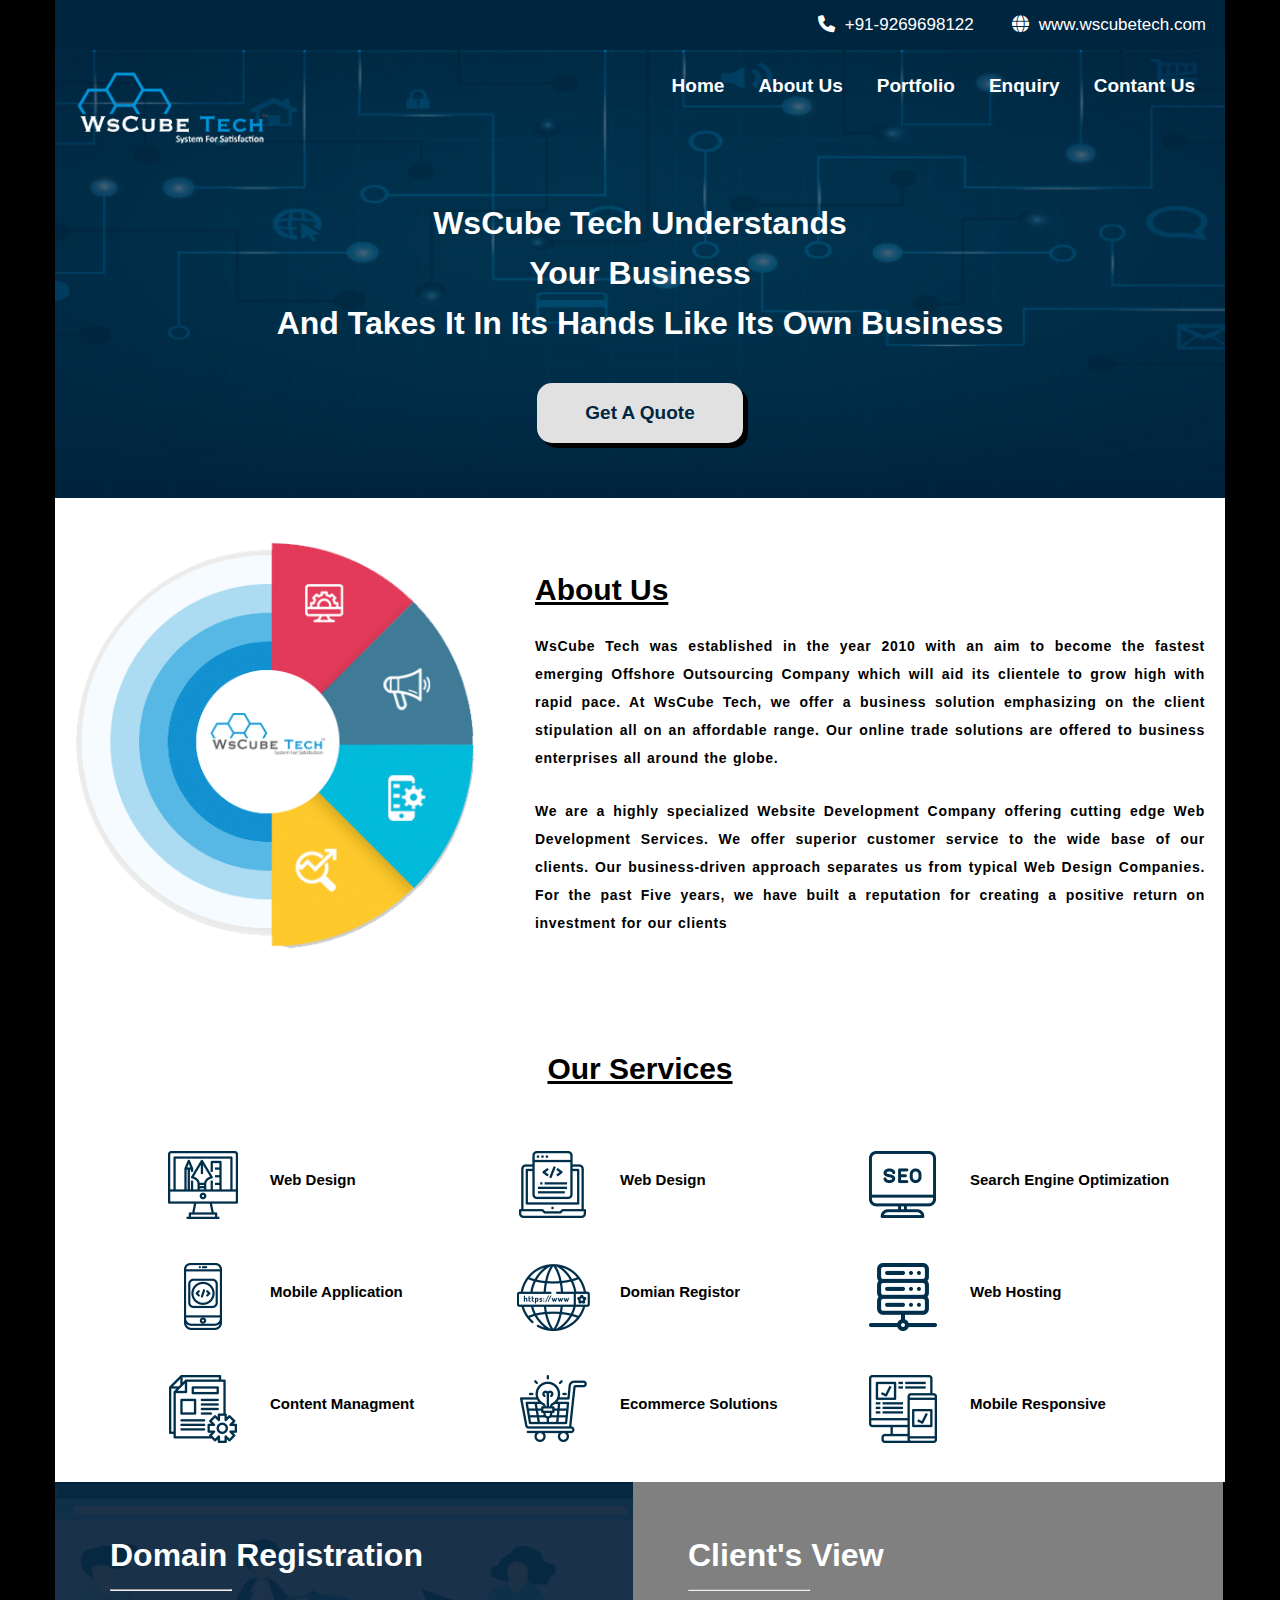
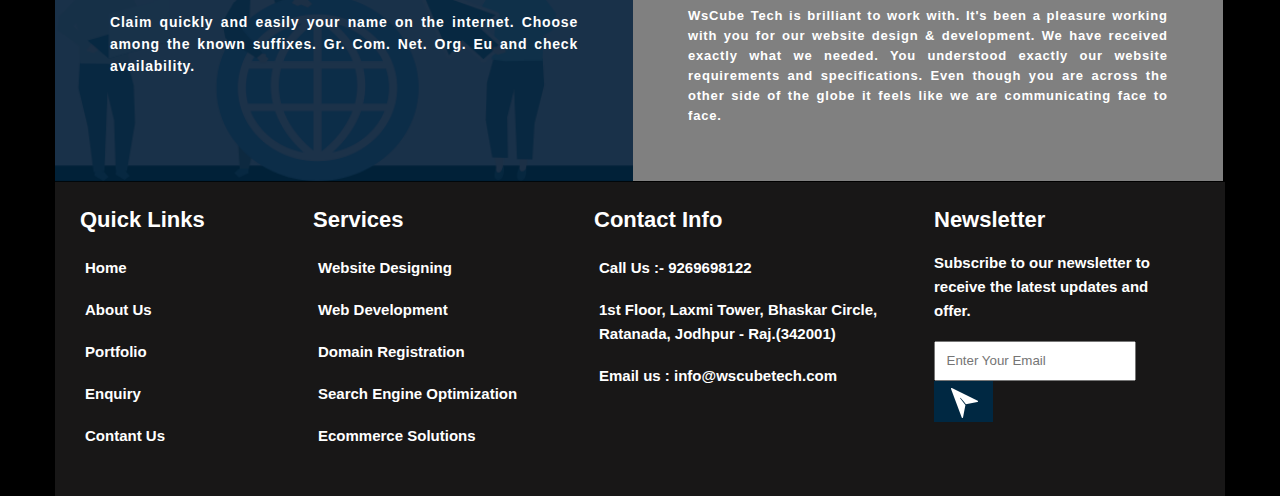
<file: index.html>
<!DOCTYPE html>
<html lang="en">
<head>
    <meta charset="UTF-8">
    <meta http-equiv="X-UA-Compatible" content="IE=edge">
    <meta name="viewport" content="width=device-width, initial-scale=1.0">
    <link rel="stylesheet" href="https://cdnjs.cloudflare.com/ajax/libs/font-awesome/6.1.1/css/all.min.css" />
    <link rel="stylesheet" href="css/style.css"/>
    <title>Document</title>
</head>
<body>
    <header>
        <h3><i class="fa-solid fa-globe"></i>www.wscubetech.com</h3>
        <h3><i class="fa-solid fa-phone"></i>+91-9269698122</h3>
        <div class="clear"></div>
    </header>
    <div class="main1 ">
        <nav>
            <div class="logo left">
                <img src="./images/logo.png" alt="" width="200">
            </div>
            <div class="menu right">
                <ul>
                    <li><a href="index.html">Home</a></li>
                    <li><a href="about.html">About Us</a></li>
                    <li><a href="portfolio.html">Portfolio</a></li>
                    <li><a href="enquiry.html">Enquiry</a></li>
                    <li><a href="contactus.html">Contant Us</a></li>
                </ul>
            </div>

            <div class="clear"></div>
        </nav>
        <div class="content">
            <h1>WsCube Tech Understands<br/>
                 Your Business<br/>
                And Takes It In Its Hands Like Its Own Business</h1>
        </div>
        <div class="button">
            <button class="btn">Get A Quote</button>
        </div>
    </div>
    <div class="main2">
        <div class="graph left">
            <img src="./images/about_us.png" width="400" alt="">
        </div>
        <div class="aboutus left">
            <h2>About Us</h2>
            <p>WsCube Tech was established in the year 2010 with an aim to become the fastest emerging Offshore Outsourcing Company which will aid its clientele to grow high with rapid pace. At WsCube Tech, we offer a business solution emphasizing on the client stipulation all on an affordable range. Our online trade solutions are offered to business enterprises all around the globe.</p>
            <p>We are a highly specialized Website Development Company offering cutting edge Web Development Services. We offer superior customer service to the wide base of our clients. Our business-driven approach separates us from typical Web Design Companies. For the past Five years, we have built a reputation for creating a positive return on investment for our clients</p>
        </div>
        <div class="clear"></div>
    </div>
    <div class="main3">
        <h2>Our Services</h2>
        <div class="row1 left">
            <div class="box1 left">
                <div class="items left">
                <img src="./images/web-design.png" alt="">

                </div>
            <div class="left"><h3>Web Design</h3></div>
                
            </div>
            <div class="box1 left">
                <div class="items left">
                <img src="./images/web_development.png" alt="">

                </div>
            <div class="left"><h3>Web Design</h3></div>
                
            </div> <div class="box1 left">
                <div class="items left">
                <img src="./images/seo.png" alt="">

                </div>
            <div class="left"><h3>Search Engine Optimization</h3></div>
                
            </div>
            
            <div class="clear"></div>
        </div>
        <div class="row1 left">
            <div class="box1 left">
                <div class="items left">
                <img src="./images/mobile_app.png" alt="">

                </div>
            <div class="left"><h3>Mobile Application</h3></div>
                
            </div>
            <div class="box1 left">
                <div class="items left">
                <img src="./images/Domain_reg.png
                " alt="">

                </div>
            <div class="left"><h3>Domian Registor</h3></div>
                
            </div> <div class="box1 left">
                <div class="items left">
                <img src="./images/web_hosting.png" alt="">

                </div>
            <div class="left"><h3>Web Hosting</h3></div>
                
            </div>
            
            <div class="clear"></div>
        </div>
        <div class="row1 left">
            <div class="box1 left">
                <div class="items left">
                <img src="./images/content_managment.png" alt="">

                </div>
            <div class="left"><h3>Content Managment</h3></div>
                
            </div>
            <div class="box1 left">
                <div class="items left">
                <img src="./images/ecommerce_solutions.png" alt="">

                </div>
            <div class="left"><h3>Ecommerce Solutions</h3></div>
                
            </div> <div class="box1 left">
                <div class="items left">
                <img src="./images/mob_responsive.png" alt="">

                </div>
            <div class="left"><h3>Mobile Responsive</h3></div>
                
            </div>
            
            <div class="clear"></div>
        </div>
        <div class="clear"></div>
    </div>
    <div class="main4">
        <div class="col1 left">
            <h1>Domain Registration</h1>
            <hr/>
            <p>Claim quickly and easily your name on the internet. Choose among the known suffixes. Gr. Com. Net. Org. Eu and check availability.</p>
        </div>
        <div class="col2 left">
            <h1>Client's View</h1>
            <hr/>
            <p>WsCube Tech is brilliant to work with. It's been a pleasure working with you for our website design & development. We have received exactly what we needed. You understood exactly our website requirements and specifications. Even though you are across the other side of the globe it feels like we are communicating face to face.</p>
        </div>
        <div class="clear"></div>
    </div>
    <div class="footer">
        <div class="footer1 left">
            <h3>Quick Links</h3>
            <ul>
                <li><a href="index.html">Home</a></li>
                <li><a href="about.html">About Us</a></li>
                <li><a href="portfolio.html">Portfolio</a></li>
                <li><a href="enquiry.html">Enquiry</a></li>
                <li><a href="contactus.html">Contant Us</a></li>
            </ul>
        </div>
        <div class="footer2 left">
            <h3>Services</h3>
            <ul>
                <li>Website Designing</li>
                <li>Web Development</li>
                <li>Domain Registration</li>
                <li>Search Engine Optimization</li>
                <li>Ecommerce Solutions</li>
               
            </ul>
        </div>
        <div class="footer3 left">
            <h3>Contact Info</h3>
            <ul>
                <li>Call Us :- 9269698122</li>
                <li>1st Floor, Laxmi Tower, Bhaskar Circle, Ratanada, Jodhpur - Raj.(342001)</li>
                <li>Email us : info@wscubetech.com</li>
              
            </ul>
        </div>
        <div class="footer4 left">
            <h3>Newsletter</h3>
            <ul>
                <li>Subscribe to our newsletter to receive the latest updates and offer.</li>
               
              
            </ul>
            <input type="text" class="left" placeholder="Enter Your Email">
            <div class="button1 left">
                <img src="./images/save.png" alt="">
            </div>
        </div>
        <div class="clear"></div>
    </div>
</body>
</html>
</file>
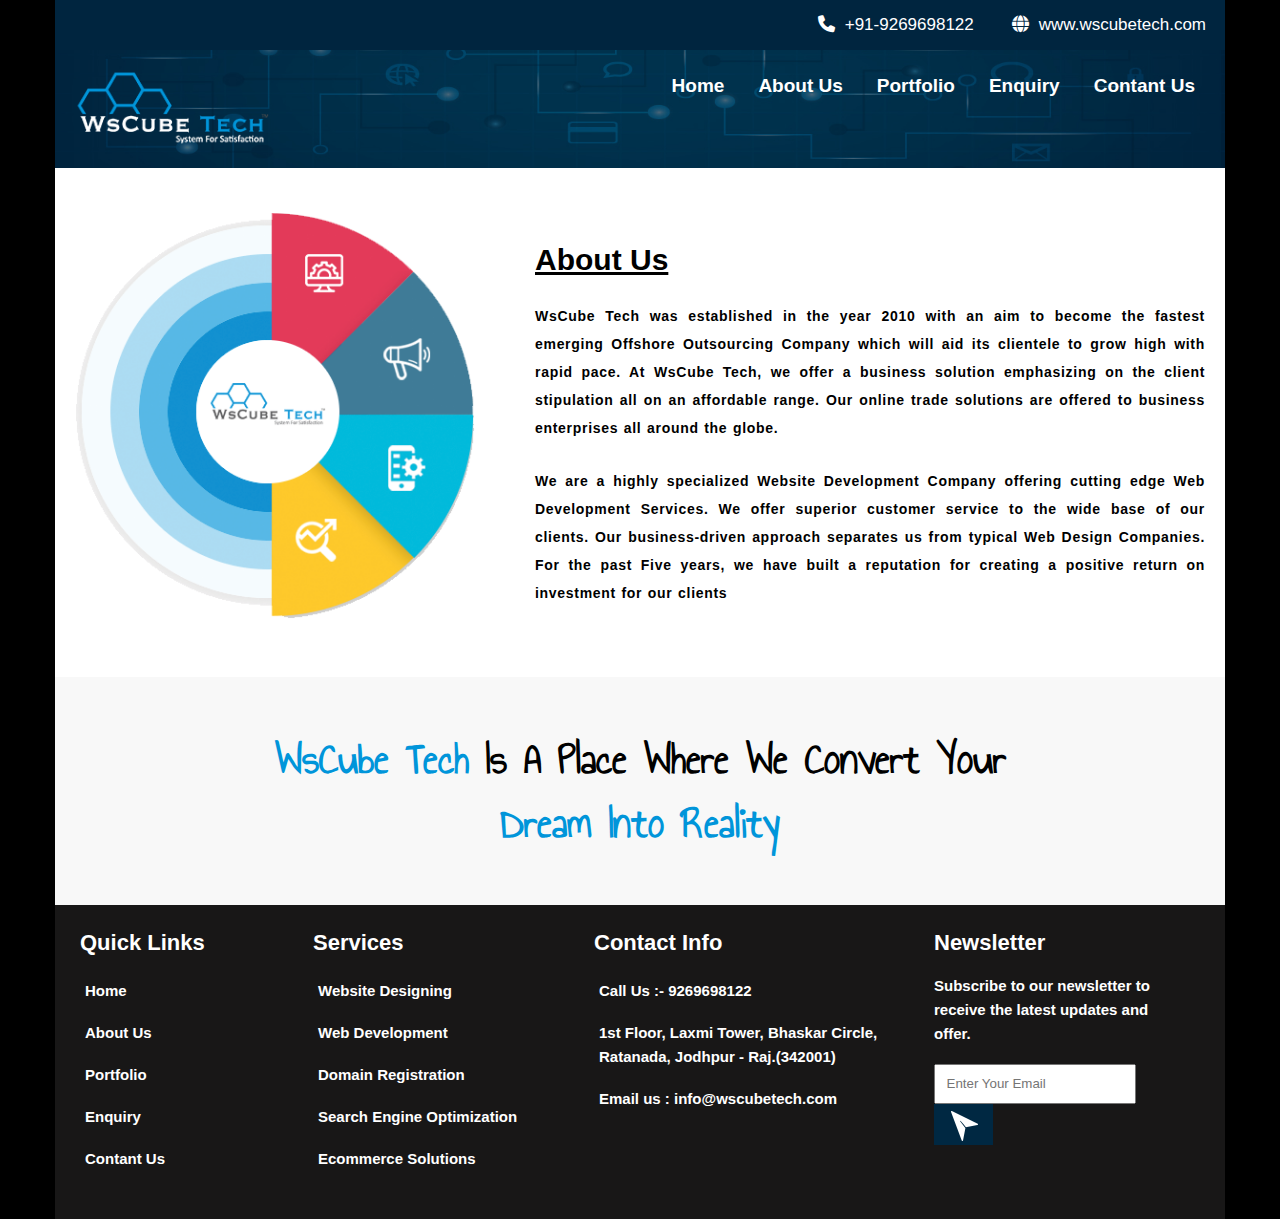
<file: about.html>
<!DOCTYPE html>
<html lang="en">
<head>
    <meta charset="UTF-8">
    <meta http-equiv="X-UA-Compatible" content="IE=edge">
    <meta name="viewport" content="width=device-width, initial-scale=1.0">
    <link rel="stylesheet" href="https://cdnjs.cloudflare.com/ajax/libs/font-awesome/6.1.1/css/all.min.css" />
    <link href="https://fonts.googleapis.com/css2?family=Annie+Use+Your+Telescope&display=swap" rel="stylesheet">
    <link rel="stylesheet" href="css/style.css"/>
    <title>Document</title>
</head>
<body>
    <header>
        <h3><i class="fa-solid fa-globe"></i>www.wscubetech.com</h3>
        <h3><i class="fa-solid fa-phone"></i>+91-9269698122</h3>
        <div class="clear"></div>
    </header>
    <div class="aboutmain1 ">
        <nav>
            <div class="logo left">
                <img src="./images/logo.png" alt="" width="200">
            </div>
            <div class="menu right">
                <ul>
                    <li><a href="index.html">Home</a></li>
                    <li><a href="about.html">About Us</a></li>
                    <li><a href="portfolio.html">Portfolio</a></li>
                    <li><a href="enquiry.html">Enquiry</a></li>
                    <li><a href="contactus.html">Contant Us</a></li>
                </ul>
            </div>

            <div class="clear"></div>
        </nav>
    </div>
    <div class="main2">
        <div class="graph left">
            <img src="./images/about_us.png" width="400" alt="">
        </div>
        <div class="aboutus left">
            <h2>About Us</h2>
            <p>WsCube Tech was established in the year 2010 with an aim to become the fastest emerging Offshore Outsourcing Company which will aid its clientele to grow high with rapid pace. At WsCube Tech, we offer a business solution emphasizing on the client stipulation all on an affordable range. Our online trade solutions are offered to business enterprises all around the globe.</p>
            <p>We are a highly specialized Website Development Company offering cutting edge Web Development Services. We offer superior customer service to the wide base of our clients. Our business-driven approach separates us from typical Web Design Companies. For the past Five years, we have built a reputation for creating a positive return on investment for our clients</p>
        </div>
        <div class="clear"></div>
    </div>
    <div class="aboutmain3">
        <h1><span style="color: #0095da;">WsCube Tech</span> Is A Place Where We Convert Your
            <span style="color: #0095da;">Dream Into Reality</span></h1>
        
    </div>

    <div class="footer">
        <div class="footer1 left">
            <h3>Quick Links</h3>
            <ul>
                <li><a href="index.html">Home</a></li>
                <li><a href="about.html">About Us</a></li>
                <li><a href="portfolio.html">Portfolio</a></li>
                <li><a href="enquiry.html">Enquiry</a></li>
                <li><a href="contactus.html">Contant Us</a></li>
            </ul>
        </div>
        <div class="footer2 left">
            <h3>Services</h3>
            <ul>
                <li>Website Designing</li>
                <li>Web Development</li>
                <li>Domain Registration</li>
                <li>Search Engine Optimization</li>
                <li>Ecommerce Solutions</li>
               
            </ul>
        </div>
        <div class="footer3 left">
            <h3>Contact Info</h3>
            <ul>
                <li>Call Us :- 9269698122</li>
                <li>1st Floor, Laxmi Tower, Bhaskar Circle, Ratanada, Jodhpur - Raj.(342001)</li>
                <li>Email us : info@wscubetech.com</li>
              
            </ul>
        </div>
        <div class="footer4 left">
            <h3>Newsletter</h3>
            <ul>
                <li>Subscribe to our newsletter to receive the latest updates and offer.</li>
               
              
            </ul>
            <input type="text" class="left" placeholder="Enter Your Email">
            <div class="button1 left">
                <img src="./images/save.png" alt="">
            </div>
        </div>
        <div class="clear"></div>
    </div>
</body>
</html>
</file>
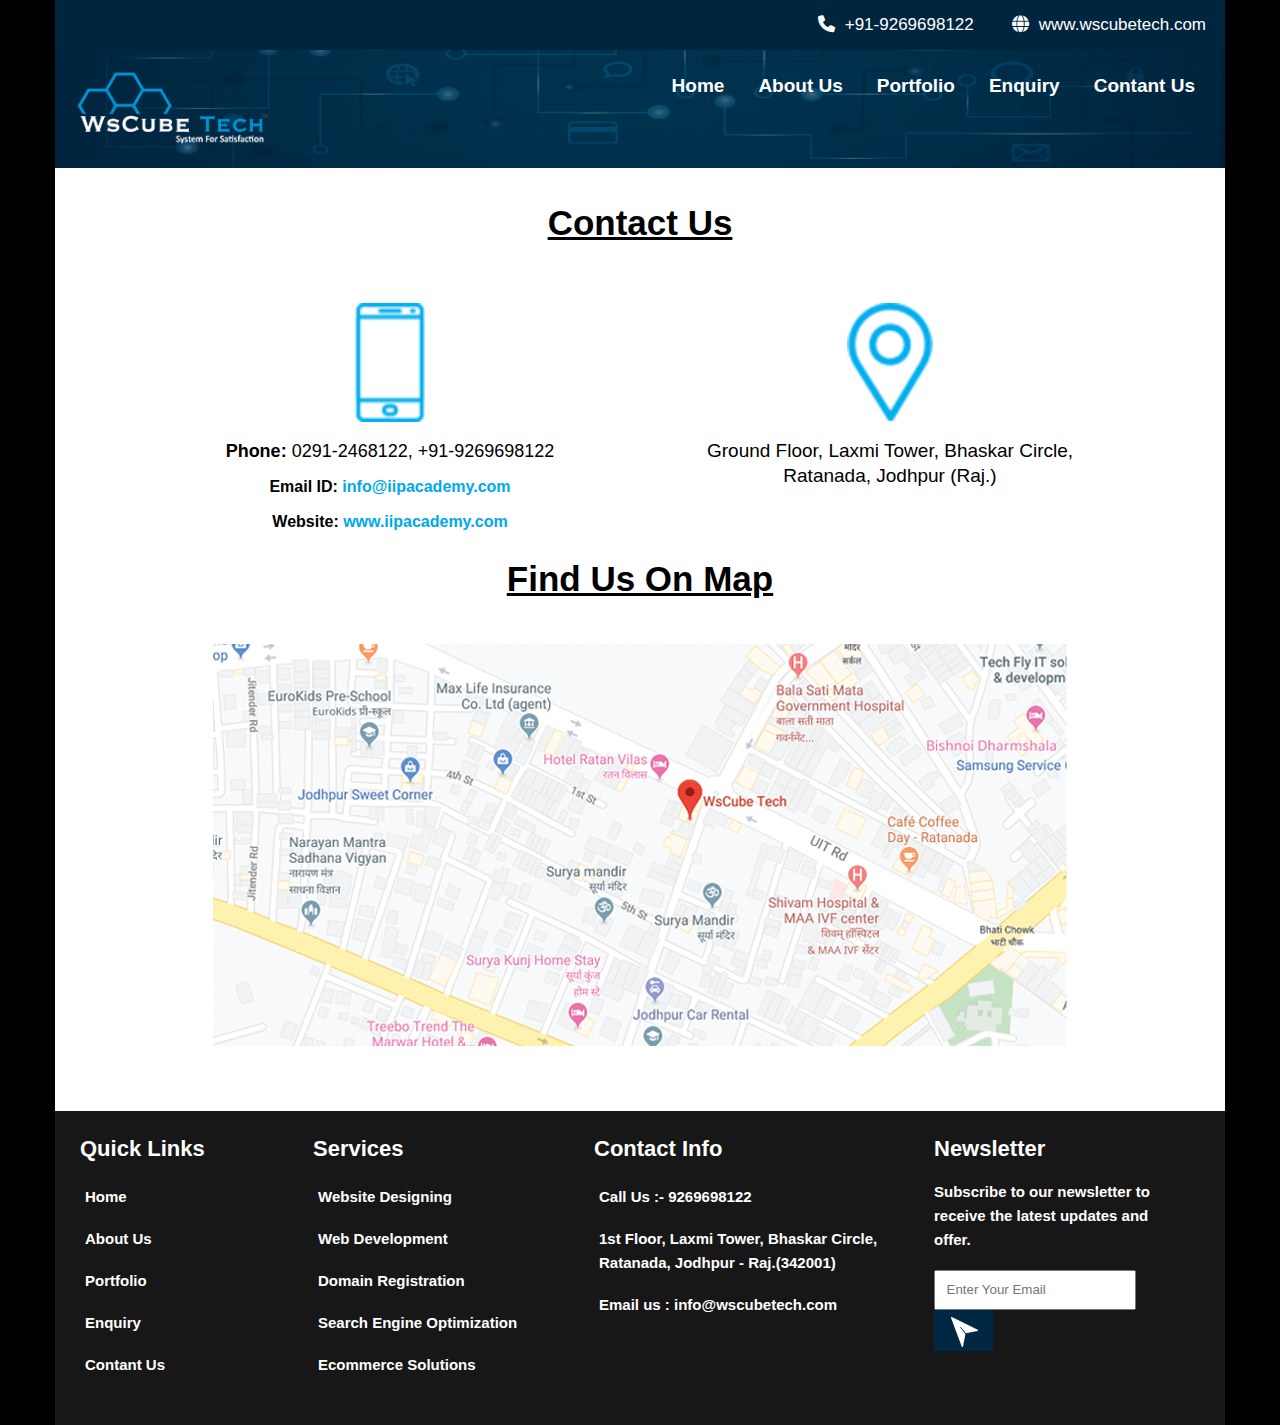
<file: contactus.html>
<!DOCTYPE html>
<html lang="en">
<head>
    <meta charset="UTF-8">
    <meta http-equiv="X-UA-Compatible" content="IE=edge">
    <meta name="viewport" content="width=device-width, initial-scale=1.0">
    <link rel="stylesheet" href="https://cdnjs.cloudflare.com/ajax/libs/font-awesome/6.1.1/css/all.min.css" />
    <link href="https://fonts.googleapis.com/css2?family=Annie+Use+Your+Telescope&display=swap" rel="stylesheet">
    <link rel="stylesheet" href="css/style.css"/>
    <title>Document</title>
</head>
<body>
    <header>
        <h3><i class="fa-solid fa-globe"></i>www.wscubetech.com</h3>
        <h3><i class="fa-solid fa-phone"></i>+91-9269698122</h3>
        <div class="clear"></div>
    </header>
    <div class="aboutmain1 ">
        <nav>
            <div class="logo left">
                <img src="./images/logo.png" alt="" width="200">
            </div>
            <div class="menu right">
                <ul>
                    <li><a href="index.html">Home</a></li>
                    <li><a href="about.html">About Us</a></li>
                    <li><a href="portfolio.html">Portfolio</a></li>
                    <li><a href="enquiry.html">Enquiry</a></li>
                    <li><a href="contactus.html">Contant Us</a></li>
                </ul>
            </div>

            <div class="clear"></div>
        </nav>
    </div>
    <div class="contactmain2">
       <h1>Contact Us</h1>
        <div class="contact">
            <div class="phone left">
            <img src="./images/phone.png" width="70"alt="">
                <h4>Phone: <span style="font-weight:normal;">0291-2468122, +91-9269698122</span></h4>
                <h5>Email ID: <a href="info@iipacademy.com"><span style="color:#00a8ec;">info@iipacademy.com</span></a></h5>
                <h5>Website: <a href="www.iipacademy.com"><span style="color:#00a8ec;">www.iipacademy.com</span></a> </h5>
            </div>
            <div class="phone left">
                <img src="./images/address-pin.png" width="86"alt="">
                    <h2>Ground Floor, Laxmi Tower, Bhaskar Circle, Ratanada, Jodhpur (Raj.)</h2>
                    
                </div>
            <div class="clear"></div>
        <div class="map">
            <h1>Find Us On Map</h1>
            <div class="imgmap">
            <img src="./images/map.png" alt="">

            </div>
        </div>
            
        </div>
    </div>
  

    <div class="footer">
        <div class="footer1 left">
            <h3>Quick Links</h3>
            <ul>
                <li><a href="index.html">Home</a></li>
                <li><a href="about.html">About Us</a></li>
                <li><a href="portfolio.html">Portfolio</a></li>
                <li><a href="enquiry.html">Enquiry</a></li>
                <li><a href="contactus.html">Contant Us</a></li>
            </ul>
        </div>
        <div class="footer2 left">
            <h3>Services</h3>
            <ul>
                <li>Website Designing</li>
                <li>Web Development</li>
                <li>Domain Registration</li>
                <li>Search Engine Optimization</li>
                <li>Ecommerce Solutions</li>
               
            </ul>
        </div>
        <div class="footer3 left">
            <h3>Contact Info</h3>
            <ul>
                <li>Call Us :- 9269698122</li>
                <li>1st Floor, Laxmi Tower, Bhaskar Circle, Ratanada, Jodhpur - Raj.(342001)</li>
                <li>Email us : info@wscubetech.com</li>
              
            </ul>
        </div>
        <div class="footer4 left">
            <h3>Newsletter</h3>
            <ul>
                <li>Subscribe to our newsletter to receive the latest updates and offer.</li>
               
              
            </ul>
            <input type="text" class="left" placeholder="Enter Your Email">
            <div class="button1 left">
                <img src="./images/save.png" alt="">
            </div>
        </div>
        <div class="clear"></div>
    </div>
</body>
</html>
</file>
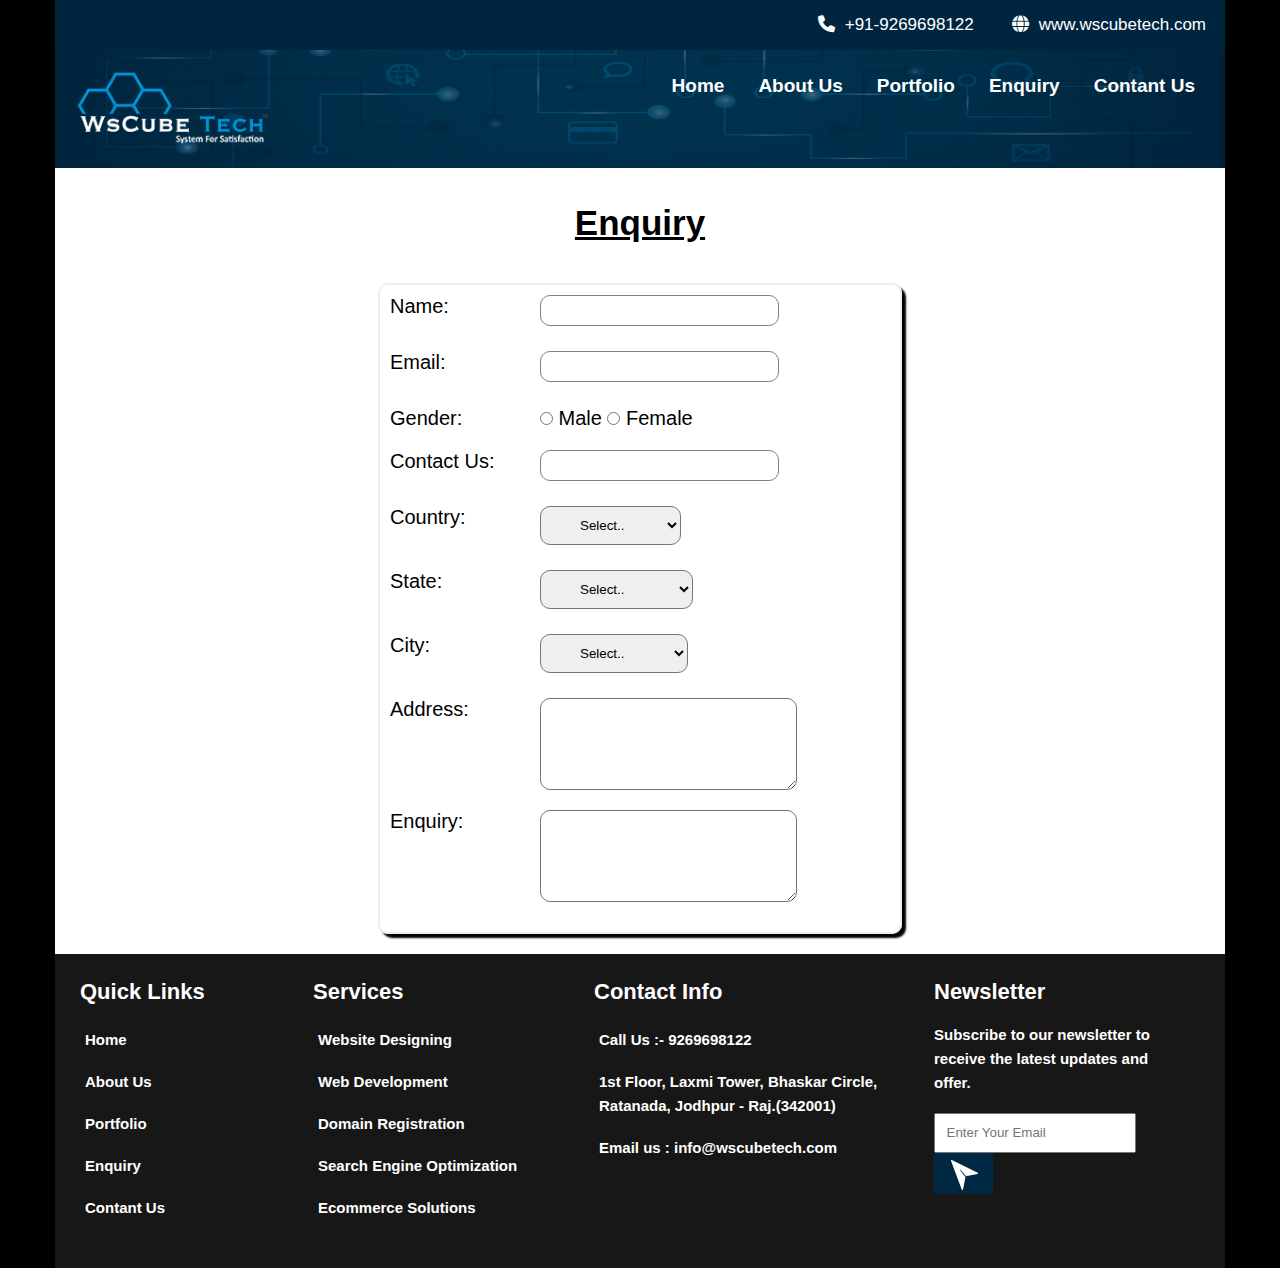
<file: enquiry.html>
<!DOCTYPE html>
<html lang="en">
<head>
    <meta charset="UTF-8">
    <meta http-equiv="X-UA-Compatible" content="IE=edge">
    <meta name="viewport" content="width=device-width, initial-scale=1.0">
    <link rel="stylesheet" href="https://cdnjs.cloudflare.com/ajax/libs/font-awesome/6.1.1/css/all.min.css" />
    <link href="https://fonts.googleapis.com/css2?family=Annie+Use+Your+Telescope&display=swap" rel="stylesheet">
    <link rel="stylesheet" href="css/style.css"/>
    <title>Document</title>
</head>
<body>
    <header>
        <h3><i class="fa-solid fa-globe"></i>www.wscubetech.com</h3>
        <h3><i class="fa-solid fa-phone"></i>+91-9269698122</h3>
        <div class="clear"></div>
    </header>
    <div class="aboutmain1 ">
        <nav>
            <div class="logo left">
                <img src="./images/logo.png" alt="" width="200">
            </div>
            <div class="menu right">
                <ul>
                    <li><a href="index.html">Home</a></li>
                    <li><a href="about.html">About Us</a></li>
                    <li><a href="portfolio.html">Portfolio</a></li>
                    <li><a href="enquiry.html">Enquiry</a></li>
                    <li><a href="contactus.html">Contant Us</a></li>
                </ul>
            </div>

            <div class="clear"></div>
        </nav>
    </div>
    <div class="enquirymain2">
       <h1>Enquiry</h1>
       <div class="enquiryform">
           <form action="">
               <div class="row "> 
                   <div class="formname left">Name:</div>
                <input type="text"></div>
                <div class="row"> 
                    <div class="formname left">Email:</div>
                    <input type="email"></div>
                    <div class="row"> 
                        <div class="formname left">Gender:</div>
                        <input type="radio" name="gender" value="male" >&nbsp;Male
            <input type="radio" name="gender" value="female">&nbsp;Female</div>
           
            <div class="row"> 
                <div class="formname left">Contact Us:</div>
                <input type="phone"></div>
           
                <div class="row"> 
                    <div class="formname left">Country:</div>
                    <select>
                        <Option>Select..</Option>
                        <Option>India</Option>
                        <Option>America</Option>
                        <Option>Russia</Option>
        
                    </select></div>
           
                    <div class="row"> 
                        <div class="formname left">State:</div>
                        <select >
                            <Option>Select..</Option>
                            <Option>Rajasthan</Option>
                            <Option>Punjab</Option>
                            <Option>Goa</Option>
            
                        </select></div>
                        <div class="row"> 
                            <div class="formname left">City:</div>
                            <select name="" id="">
                                <Option>Select..</Option>
                                <Option>Jopdhpur</Option>
                                <Option>Jaipur</Option>
                                <Option>Mumbai</Option>
                
                            </select></div>
                            <div class="row"> 
                                <div class="formname left">Address:</div>
                                <textarea name="" id="" cols="30" rows="6" class=></textarea></div><div class="row"> 
                                    <div class="formname left">Enquiry:</div>
                                    <textarea name="" id="" cols="30" rows="6"></textarea></div>
           
        
            
           </form>
       </div>
    </div>
  

    <div class="footer">
        <div class="footer1 left">
            <h3>Quick Links</h3>
            <ul>
                <li><a href="index.html">Home</a></li>
                    <li><a href="about.html">About Us</a></li>
                    <li><a href="portfolio.html">Portfolio</a></li>
                    <li><a href="enquiry.html">Enquiry</a></li>
                    <li><a href="contactus.html">Contant Us</a></li>
            </ul>
        </div>
        <div class="footer2 left">
            <h3>Services</h3>
            <ul>
                <li>Website Designing</li>
                <li>Web Development</li>
                <li>Domain Registration</li>
                <li>Search Engine Optimization</li>
                <li>Ecommerce Solutions</li>
               
            </ul>
        </div>
        <div class="footer3 left">
            <h3>Contact Info</h3>
            <ul>
                <li>Call Us :- 9269698122</li>
                <li>1st Floor, Laxmi Tower, Bhaskar Circle, Ratanada, Jodhpur - Raj.(342001)</li>
                <li>Email us : info@wscubetech.com</li>
              
            </ul>
        </div>
        <div class="footer4 left">
            <h3>Newsletter</h3>
            <ul>
                <li>Subscribe to our newsletter to receive the latest updates and offer.</li>
               
              
            </ul>
            <input type="text" class="left" placeholder="Enter Your Email">
            <div class="button1 left">
                <img src="./images/save.png" alt="">
            </div>
        </div>
        <div class="clear"></div>
    </div>
</body>
</html>
</file>
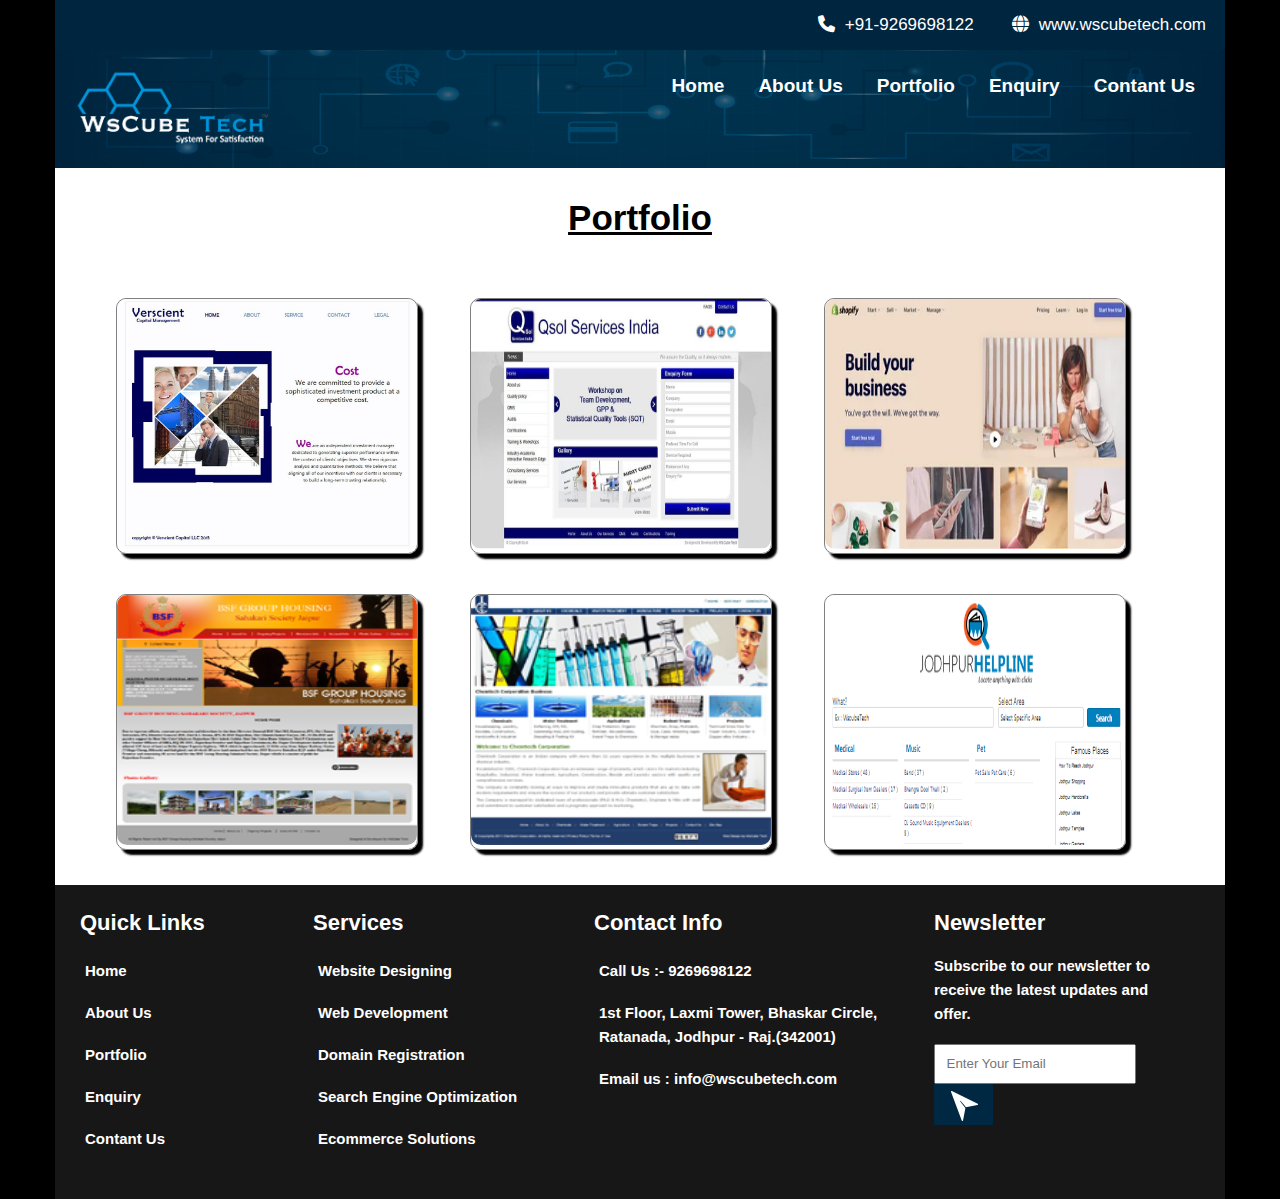
<file: portfolio.html>
<!DOCTYPE html>
<html lang="en">
<head>
    <meta charset="UTF-8">
    <meta http-equiv="X-UA-Compatible" content="IE=edge">
    <meta name="viewport" content="width=device-width, initial-scale=1.0">
    <link rel="stylesheet" href="https://cdnjs.cloudflare.com/ajax/libs/font-awesome/6.1.1/css/all.min.css" />
    <link href="https://fonts.googleapis.com/css2?family=Annie+Use+Your+Telescope&display=swap" rel="stylesheet">
    <link rel="stylesheet" href="css/style.css"/>
    <title>Document</title>
</head>
<body>
    <header>
        <h3><i class="fa-solid fa-globe"></i>www.wscubetech.com</h3>
        <h3><i class="fa-solid fa-phone"></i>+91-9269698122</h3>
        <div class="clear"></div>
    </header>
    <div class="aboutmain1 ">
        <nav>
            <div class="logo left">
                <img src="./images/logo.png" alt="" width="200">
            </div>
            <div class="menu right">
                <ul>
                    <li><a href="index.html">Home</a></li>
                    <li><a href="about.html">About Us</a></li>
                    <li><a href="portfolio.html">Portfolio</a></li>
                    <li><a href="enquiry.html">Enquiry</a></li>
                    <li><a href="contactus.html">Contant Us</a></li>
                </ul>
            </div>

            <div class="clear"></div>
        </nav>
    </div>
    <div class="portfoliomain2">
       <h1>Portfolio</h1>
       <div class="portfoliorow1">
            <div class="p1 left">
                <img src="./images/108.jpg" alt="" width="300" height="250">
            </div>
            <div class="p1 left">
                <img src="./images/172.jpg" alt="" width="300"  height="250">
            </div> <div class="p1 left">
                <img src="./images/122.webp" alt="" width="300"  height="250">
            </div>
            
            <div class="clear"></div>
       </div>
       <div class="portfoliorow1">
        <div class="p1 left">
            <img src="./images/5.png" alt="" width="300" height="250">
        </div>
        <div class="p1 left">
            <img src="./images/6.png" alt="" width="300"  height="250">
        </div> <div class="p1 left">
            <img src="./images/3.png" alt="" width="300"  height="250">
        </div>
        
        <div class="clear"></div>
   </div>
    </div>
  

    <div class="footer">
        <div class="footer1 left">
            <h3>Quick Links</h3>
            <ul>
                <li><a href="index.html">Home</a></li>
                <li><a href="about.html">About Us</a></li>
                <li><a href="portfolio.html">Portfolio</a></li>
                <li><a href="enquiry.html">Enquiry</a></li>
                <li><a href="contactus.html">Contant Us</a></li>
            </ul>
        </div>
        <div class="footer2 left">
            <h3>Services</h3>
            <ul>
                <li>Website Designing</li>
                <li>Web Development</li>
                <li>Domain Registration</li>
                <li>Search Engine Optimization</li>
                <li>Ecommerce Solutions</li>
               
            </ul>
        </div>
        <div class="footer3 left">
            <h3>Contact Info</h3>
            <ul>
                <li>Call Us :- 9269698122</li>
                <li>1st Floor, Laxmi Tower, Bhaskar Circle, Ratanada, Jodhpur - Raj.(342001)</li>
                <li>Email us : info@wscubetech.com</li>
              
            </ul>
        </div>
        <div class="footer4 left">
            <h3>Newsletter</h3>
            <ul>
                <li>Subscribe to our newsletter to receive the latest updates and offer.</li>
               
              
            </ul>
            <input type="text" class="left" placeholder="Enter Your Email">
            <div class="button1 left">
                <img src="./images/save.png" alt="">
            </div>
        </div>
        <div class="clear"></div>
    </div>
</body>
</html>
</file>
<file: css/style.css>
*{
    margin: 0;
    padding: 0;
}
body{
    background-color: black;
}
a{
    color: inherit;
    text-decoration: none;
}
.clear{
    clear: both;
}
.left{
    float: left !important;
}
.right{
    float: right !important; 
}
header{
    margin: auto;
    width: 1170px;
    background-color: #00253f;

}

header h3{
    float:right;
    padding: 15px 19px;
    color: white;
    font-family: Arial, Helvetica, sans-serif;
    font-weight: normal;
    font-size: 17px;

}
header h3 i{
    padding-right: 10px;
}
.main1,.aboutmain1{
    width: 1170px;
    box-sizing: border-box;
    padding: 15px;
    margin: auto;
    background: url(../images/header.jpg) no-repeat center;
    background-size: cover;
}
.main1 nav{
    padding-bottom:45px ;
}

.main1 .menu ul li,.aboutmain1 .menu ul li{
    display: inline-block;
    list-style: none;
    padding: 10px 15px;
    color: white;
    font-size: 19px;
    font-family: Arial, Helvetica, sans-serif;
    font-weight: bold;
}
.main1 .content{
    margin: auto;
    padding-bottom: 35px;
}
.main1 .content h1{
    text-align: center;
    font-size: 32px;
    color: white;
    font-family: Arial, Helvetica, sans-serif;
    line-height: 50px;
}
.main1 .button{
    text-align: center;
    padding-bottom: 40px;

}
.main1 .button .btn{
    padding: 16px 45px ;
    border-radius: 15px;
    background-color: #e1e1e1;
    font-size: 19px;
    font-weight: bold;
    color: #002640;
    box-shadow: 5px 5px  black;
    border: 3px solid transparent;
}
.main1 .button .btn:hover{
    border: 3px solid rgb(17, 157, 218);
}
.main2{
    width: 1170px;
    box-sizing: border-box;
    padding: 45px 20px;
    margin: auto;
    background-color: white;
}
.main2 .aboutus{
    width: 670px;
    margin-left: 60px;
}
.main2 .aboutus h2{
    font-size: 30px;
    font-family: Arial, Helvetica, sans-serif;
    text-decoration: underline;
    padding-bottom: 25px;
    padding-top: 30px;
}
.main2 .aboutus p{
    font-size: 14px;
    font-weight:bold;
    word-spacing: 1px;
    letter-spacing: 0.7px;
    line-height: 28px;
    padding-bottom: 25px;
    text-align: justify;
    font-family: Arial, Helvetica, sans-serif;
}
.main3{
    width: 1170px;
    margin: auto;
    box-sizing: border-box;
    padding: 15px;  
    background-color: white;  
}
.main3 h2{
    text-align: center;
    font-size: 30px;
    font-family: Arial, Helvetica, sans-serif;
    text-decoration: underline;
    padding-bottom: 45px;
    padding-top: 30px;
}
.main3 .row1{
    padding: 15px 0px;
    padding-left: 90px;
}
.main3 .row1 .box1{
    width: 350px;
}
.main3 .row1 .box1 .items{
    width: 75px;
    padding: 2px;
    text-align: center;
    border: 3px solid transparent;
    border-radius: 10px;
}
.main3 .row1 .box1 .items:hover{
    border: 3px solid #E1E1E1;
}
.main3 .row1 .box1 h3{
    padding: 25px;
    font-size: 15px;
    font-family: Arial, Helvetica, sans-serif;
    
}
.main4{
    margin: auto;
    width: 1170px;
    box-sizing: border-box;
    /* padding: 15px; */
}
.main4 .col1{
    width: 40%;
    padding: 55px;
    background: url(../images/Domain_regs\(bg\).png) center;
    background-size: cover;
}
.main4 .col1 h1{
    color: white;
    font-family: Arial, Helvetica, sans-serif;
    padding-bottom: 15px;
}
.main4 .col2 h1{
    color: white;
    font-family: Arial, Helvetica, sans-serif;
    padding-bottom: 15px;
}
.main4 .col1 hr{
    width: 120px;
    margin-bottom: 20px;
}
.main4 .col2 hr{
    width: 120px;
  
}
.main4 .col1 p{
    color: white;
    font-family: Arial, Helvetica, sans-serif;
    font-size:14px;
    text-align: justify;
    line-height: 22px;
    font-weight: bold;
    letter-spacing: 0.8px;
    padding-bottom: 50px;
}
.main4 .col2 p{
    padding-top: 15px;
    color: white;
    font-family: Arial, Helvetica, sans-serif;
    font-size:13px;
    text-align: justify;
    line-height: 20px;
    font-weight: bold;
    letter-spacing: 0.8px;
}
.main4 .col2{
    width:41%;
    padding:55px;
    background-color: gray;
}
.footer{
    width: 1170px;
    margin: auto;
    box-sizing: border-box;
    padding: 15px;
    background:rgb(71 68 68 / 34%);
  
}
.footer .footer1{    
    padding: 10px 10px;
    width: 213px;
    /* margin-right: 55px; */
}
.footer .footer2{
    padding: 10px 10px;
    width: 261px;
    /* margin-right: 55px; */
}
.footer .footer3{
    padding: 10px 10px;
    width: 320px;
    /* margin-right: 55px; */
}
.footer .footer4{
    padding: 10px 10px;
    width: 250px;
    /* margin-right: 55px; */
}
.footer .footer1 h3,.footer2 h3,.footer h3{
    font-size: 22px;
    font-family: Arial, Helvetica, sans-serif;
    font-weight: bold;
    color: white;
    padding-bottom: 18px;
}
.footer .footer1 ul, .footer2 ul, .footer3 ul{
    padding: 5px;
    list-style: none;

}
.footer .footer1 ul li,.footer2 ul li,.footer3 ul li,.footer4 ul li{
    font-size: 15px;
    font-family: Arial, Helvetica, sans-serif;
    font-weight: bold;
    color: white;
    list-style: none;

    line-height: 24px;
    padding-bottom: 18px;
}
.footer4 input{
    padding: 10.5px;
}
.footer4  button{
    padding: 5px;
    border-radius: 0pxx;
}
/*aboutus*/

.aboutmain3{
    width: 1170px;
    box-sizing: border-box;
    margin: auto;
    padding: 50px;
    background-color: #f8f8f8;
}
.aboutmain3 h1{
    width: 750px;
    margin: auto;
    text-align: center;
    font-family: 'Annie Use Your Telescope', cursive;
    font-size: 45px;
    
}
/* portfolio*/

.portfoliomain2{
    width: 1170px;
    margin: auto;
    box-sizing: border-box;
    padding: 15px;
    background-color: white;
}
.portfoliomain2 h1,.enquirymain2 h1,.contactmain2 h1{
    text-align: center;
    font-family: Arial, Helvetica, sans-serif;
    font-weight: bold;
    font-size: 35px;
    padding-top: 15px;
    padding-bottom: 40px;
    text-decoration: underline;
}
.portfoliorow1{
    padding: 20px;
    
}
.portfoliorow1 .p1{
    border: 1px solid gray;
    box-shadow: 5px 5px 2px  black;
    /* padding: 5px; */
    border-radius: 10px;
    margin:0 26px;
}
.portfoliorow1 .p1 img{
    border-radius: 10px;
}
/* enquiry*/

.enquirymain2{
    background-color: white;
}
.enquirymain2,.contactmain2{
    width: 1170px;
    margin: auto;
    box-sizing: border-box;
    padding:20px;
    /* border: 1px solid black; */
}
.enquirymain2 form {
    width: 500px;
    margin: auto;
    border: 2px solid #eee;
    border-radius: 10px;
    padding: 10px;
    box-shadow: 4px 4px 2px black;
    font-size: 20px;
    font-family: Arial, Helvetica, sans-serif;
    
}
.enquirymain2 form .row{
    padding-bottom: 15px;
}
.enquirymain2 form .formname{
    width: 150px;
}
.enquirymain2 form input{
    padding: 7px 30px;
    margin-bottom: 10px;
    border-radius: 10px;
    outline: none;
    border: 1px solid gray;
}
.enquirymain2 form select{
    padding: 10px 35px;
    margin-bottom: 10px;
    border-radius: 10px;

}
.enquirymain2 form textarea{
    border-radius: 10px;
}
.contactmain2 {
    background-color: white;
}
.contactmain2 .contact{
    width: 1000px;
    padding: 20px;
    margin: auto;
}
.contactmain2 .contact .phone{
    width: 400px;
    text-align: center;
    font-family: Arial, Helvetica, sans-serif;
    font-weight: normal;
    line-height: 25px;
    margin: 0 50px;
}
.contactmain2 .contact .phone h4{
    font-size: 18px;
    padding-top: 10px;

}
.contactmain2 .contact .phone h2{
    padding-top: 10px;
    font-size: 19px;
    font-weight: normal;
}
.contactmain2 .contact .phone h5{
    padding-top: 10px;
    font-size: 16px;
}
.contactmain2 .contact .map h1{
   padding: 25px 10px;
}  
.contactmain2 .contact .map .imgmap{
    text-align: center;
    padding: 20px;
}
</file>
